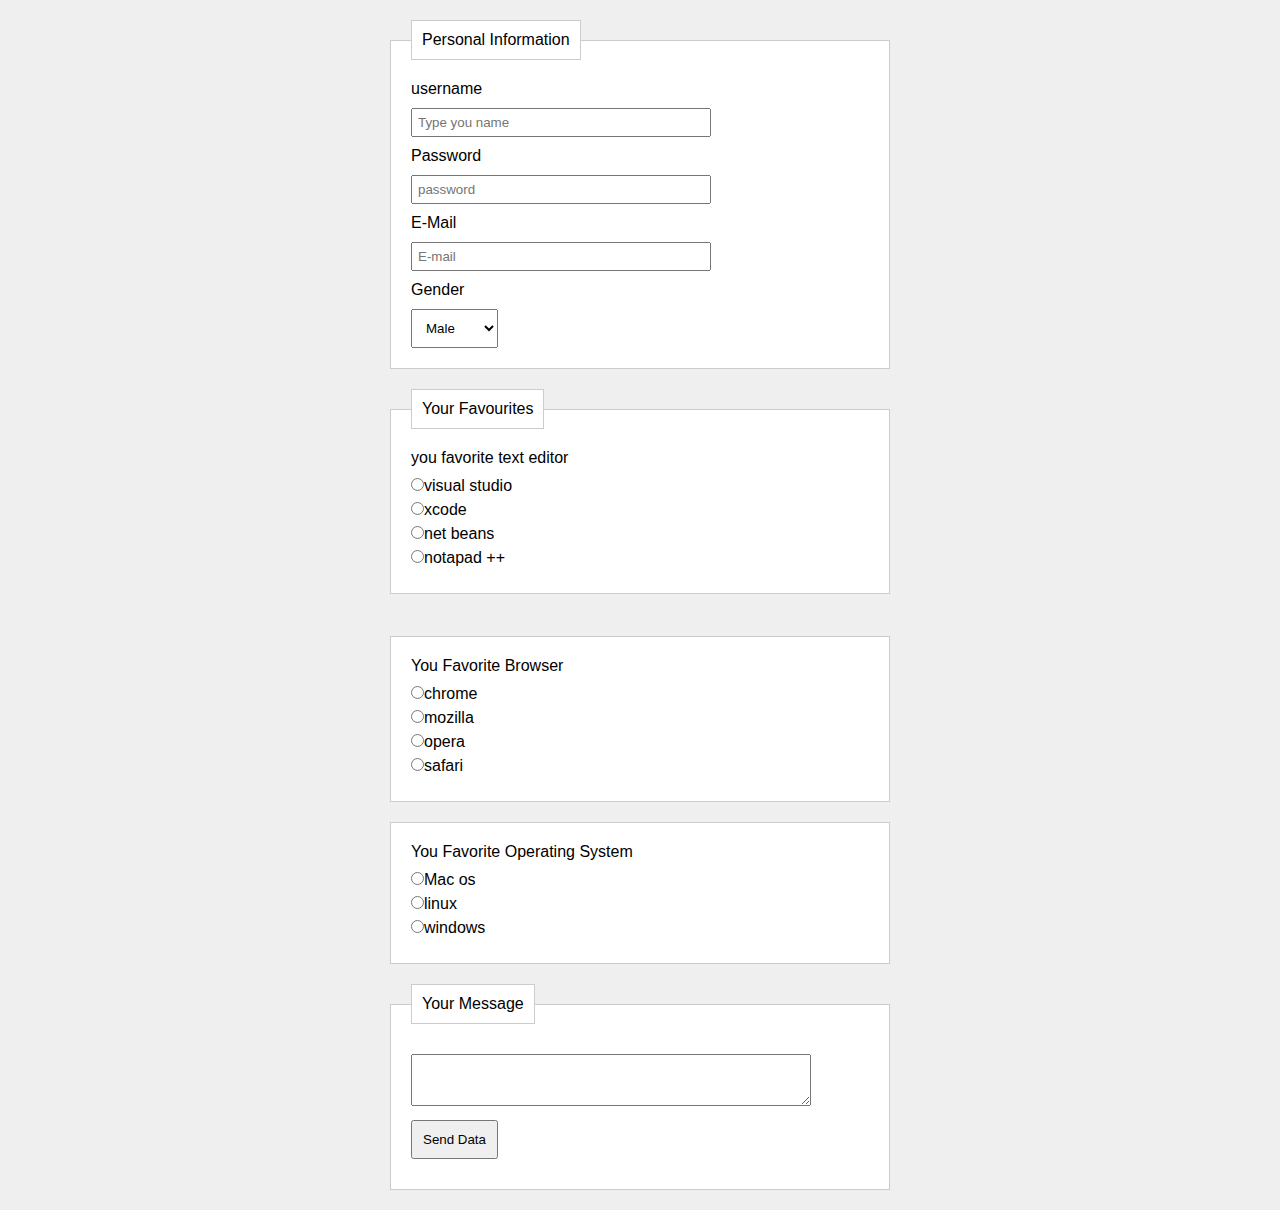
<file: index.html>
<!DOCTYPE Html>
<html>
    <head>
        <meta charset="utf-8">
        <meta name="description" content="Html for beginners">
        <title> Form Creatio </title>
        <link rel="stylesheet" href="./style.css">
    </head>


    <body>
        
        <form  name="Register">

            <fieldset>
                <legend>Personal Information</legend>

                <label>username</label>
                <input type="text" name="username" placeholder="Type you name">

                <label>Password</label>
                <input type="password" name="password" placeholder="password">

                <label>E-Mail</label>
                <input type="text" name="E-mail" placeholder="E-mail">

                <label >Gender</label>
                <select name="Gender">
                    <option value="1">Male</option>
                    <option value="2">Female</option>
                </select>

            </fieldset>


            <fieldset>
                
                
                <legend>Your Favourites</legend>
                
                <label>you favorite text editor</label>
                
                <input type="radio" name="editor" value="visual studio">visual studio<br>
                <input type="radio" name="editor" value="xcode">xcode<br>
                <input type="radio" name="editor" value="net beans">net beans<br>
                <input type="radio" name="editor" value="notapad">notapad ++
                
            </fieldset>

            <hr>

            <fieldset>
                
                
                
                <label>You Favorite Browser</label>
                
                <input type="radio" name="editor" value="chrome">chrome<br>
                <input type="radio" name="editor" value="mozilla">mozilla<br>
                <input type="radio" name="editor" value="opera">opera<br>
                <input type="radio" name="editor" value="safari">safari
                
            </fieldset>

            <fieldset>
                
                
                
                <label>You Favorite Operating System</label>
                
                <input type="radio" name="os" value="Mac os">Mac os<br>
                <input type="radio" name="os" value="linux">linux<br>
                <input type="radio" name="os" value="windows">windows<br>
                
                
            </fieldset>

           
            <fieldset>
                <legend>Your Message</legend>
                <textarea>

                </textarea>
                <input type="submit" value="Send Data">
            </fieldset>
            
        </form>

    </body>
</html>
</file>
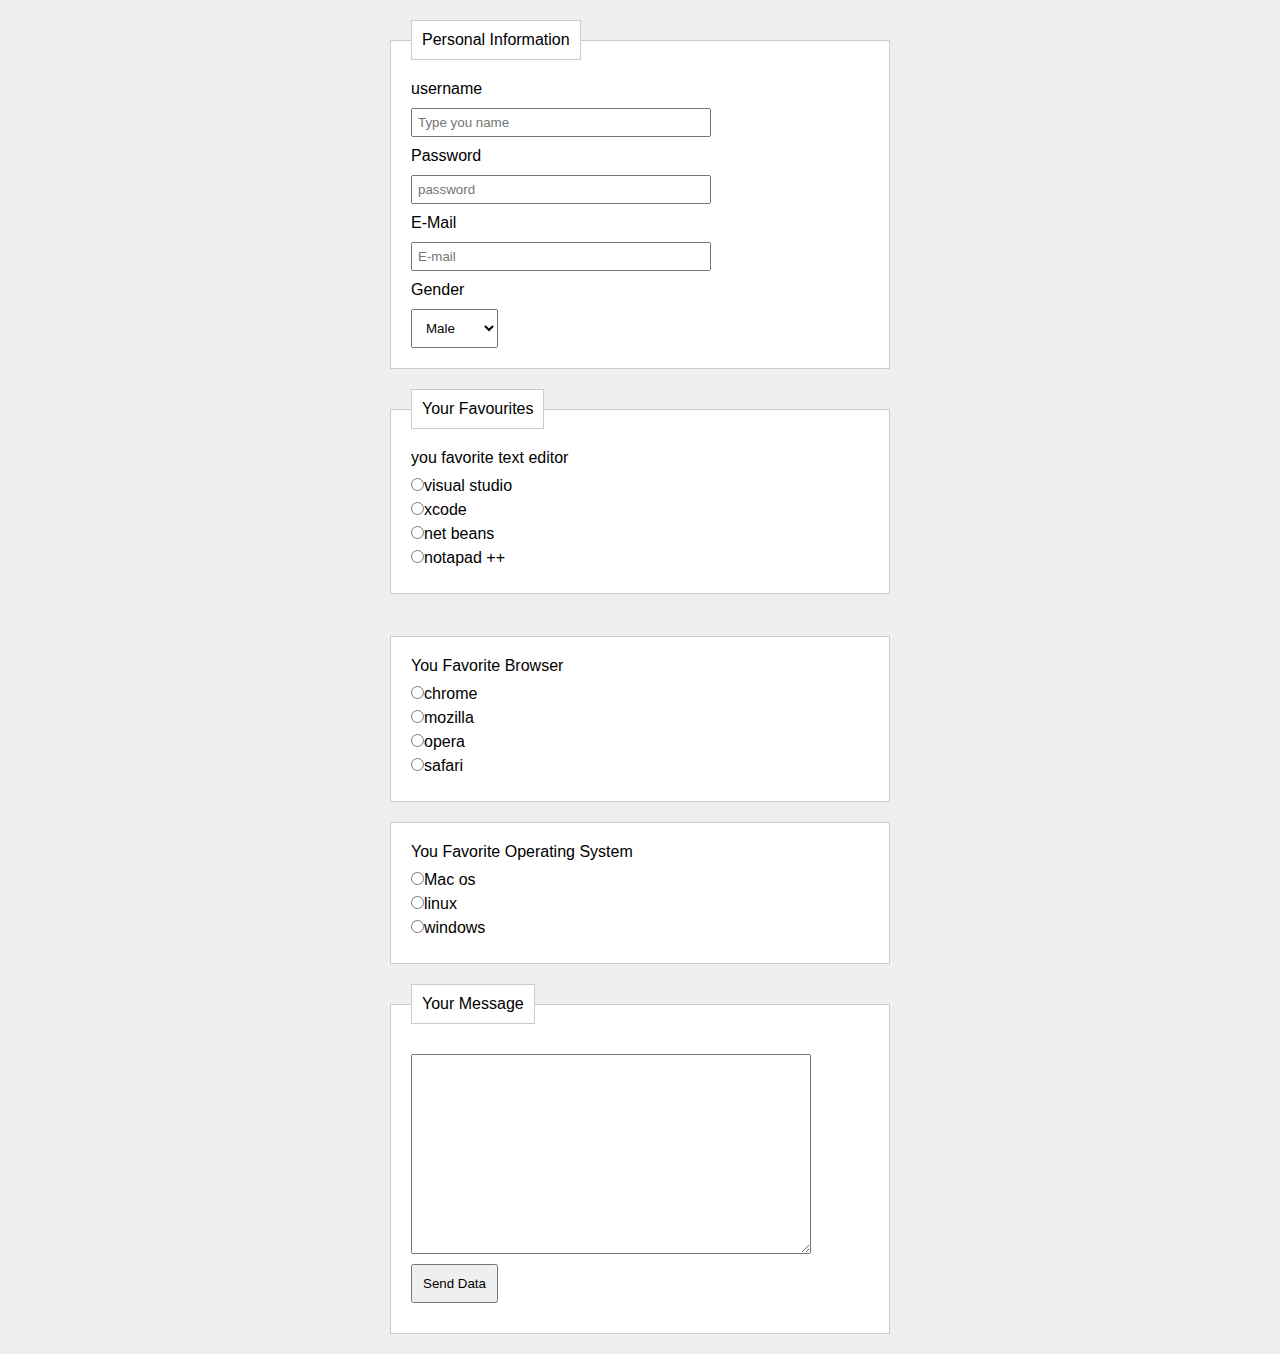
<file: 21-Form Creation.html>
<html>
    <head>
        <meta charset="utf-8">
        <meta name="description" content="Html for beginners">
        <title> Form Creatio </title>
        <link rel="stylesheet" href="style.css">
        <script>
        

         </script>

        <style>

            body
            {
              background: #efefef; font-family: Arial, Helvetica, sans-serif;  

            }

            fieldset
            {
                background: #fff;
                border: 1px solid#ccc;
                padding: 20px;
                margin-bottom: 20px;
                width: 500px;
                margin: 20px auto;

            }

            legend
            {
                background: #fff;
                border: 1px solid#ccc;
                padding: 10px;

            }


            label
            {
                margin-bottom:10px ;
                display: block;
            }
            input
            {
                margin-bottom:10px ;
                
            }
            input[type="text"], input[type="password"] 
            {
                padding:5px ;
                width: 300px;
                display: block;
            }

            input[type=submit]
            {
                padding:10px ;
                display: block;
            }
            hr
            {
                border: 1px solid#eee;
            }

            select
            {
                padding: 10px;
            }

            textarea
            {
                margin: 10px auto;
               padding: 10px;
               width: 400px;
               height: 200;
               
            }
        </style>

      
    </head>


    <body>
        
        <form  name="Register">

            <fieldset>
                <legend>Personal Information</legend>

                <label>username</label>
                <input type="text" name="username" placeholder="Type you name">

                <label>Password</label>
                <input type="password" name="password" placeholder="password">

                <label>E-Mail</label>
                <input type="text" name="E-mail" placeholder="E-mail">

                <label >Gender</label>
                <select name="Gender">
                    <option value="1">Male</option>
                    <option value="2">Female</option>
                </select>

            </fieldset>


            <fieldset>
                
                
                <legend>Your Favourites</legend>
                
                <label>you favorite text editor</label>
                
                <input type="radio" name="editor" value="visual studio">visual studio<br>
                <input type="radio" name="editor" value="xcode">xcode<br>
                <input type="radio" name="editor" value="net beans">net beans<br>
                <input type="radio" name="editor" value="notapad">notapad ++
                
            </fieldset>

            <hr>

            <fieldset>
                
                
                
                <label>You Favorite Browser</label>
                
                <input type="radio" name="editor" value="chrome">chrome<br>
                <input type="radio" name="editor" value="mozilla">mozilla<br>
                <input type="radio" name="editor" value="opera">opera<br>
                <input type="radio" name="editor" value="safari">safari
                
            </fieldset>

            <fieldset>
                
                
                
                <label>You Favorite Operating System</label>
                
                <input type="radio" name="os" value="Mac os">Mac os<br>
                <input type="radio" name="os" value="linux">linux<br>
                <input type="radio" name="os" value="windows">windows<br>
                
                
            </fieldset>

           
            <fieldset>
                <legend>Your Message</legend>
                <textarea>

                </textarea>
                <input type="submit" value="Send Data">
            </fieldset>
            
        </form>

    </body>
</html>
</file>
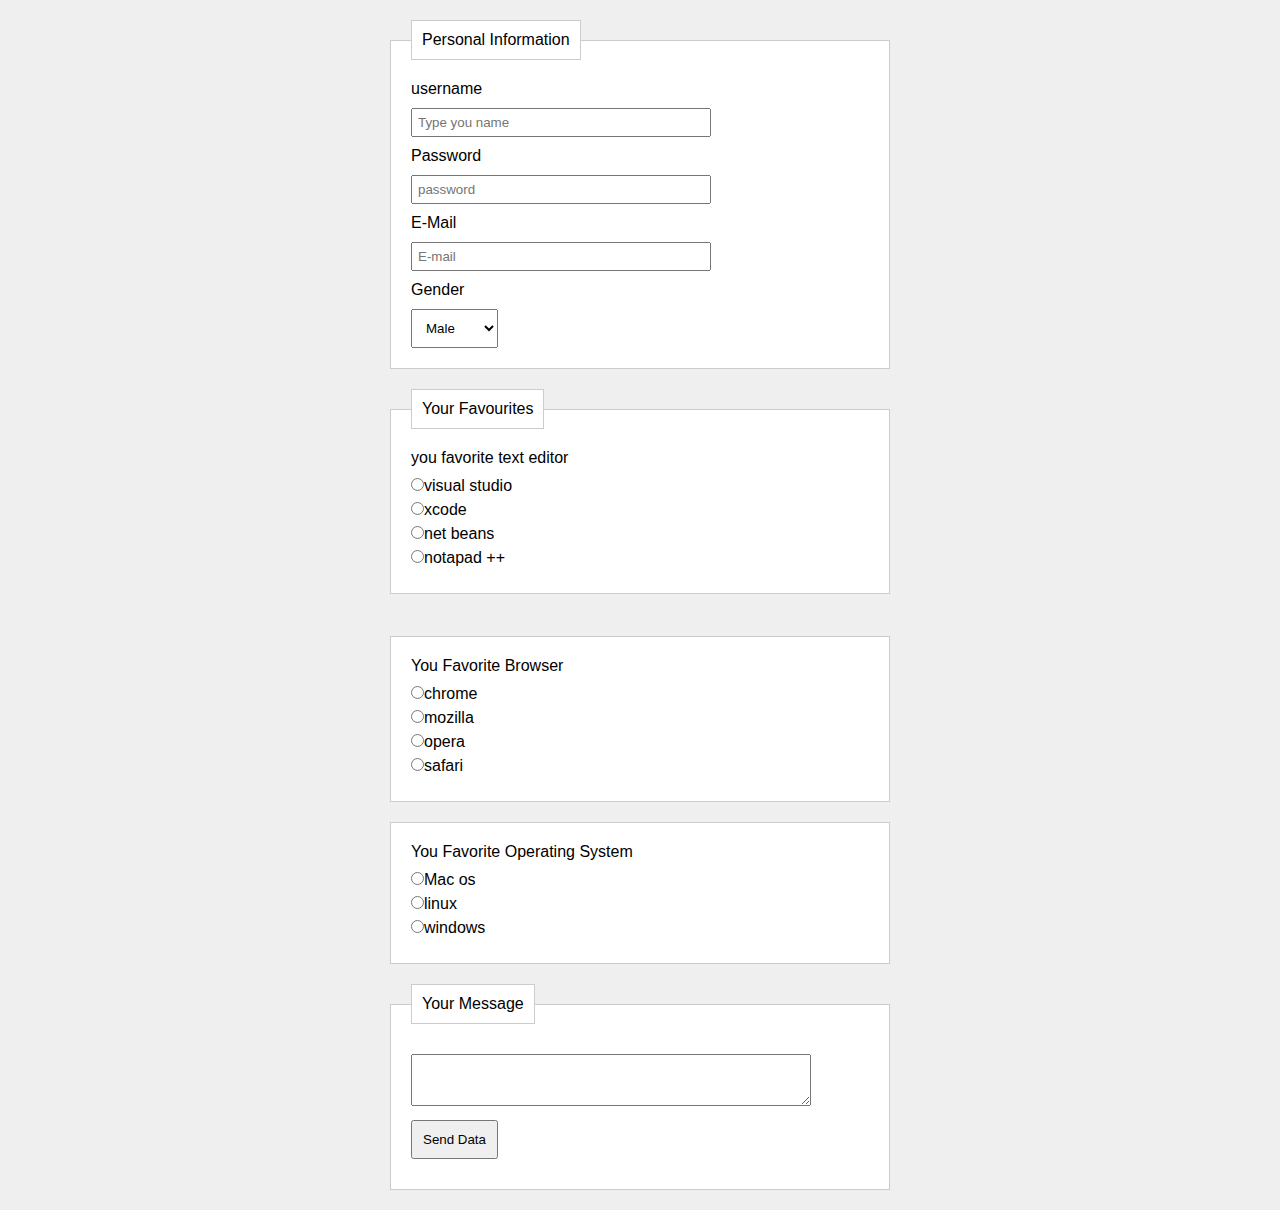
<file: Form.html>
<!DOCTYPE Html>
<html>
    <head>
        <meta charset="utf-8">
        <meta name="description" content="Html for beginners">
        <title> Form Creatio </title>
        <link rel="stylesheet" href="style.css">
        <script>
        

         </script>

        <style>

            body
            {
              background: #efefef; font-family: Arial, Helvetica, sans-serif;  

            }

            fieldset
            {
                background: #fff;
                border: 1px solid#ccc;
                padding: 20px;
                margin-bottom: 20px;
                width: 500px;
                margin: 20px auto;

            }

            legend
            {
                background: #fff;
                border: 1px solid#ccc;
                padding: 10px;

            }


            label
            {
                margin-bottom:10px ;
                display: block;
            }
            input
            {
                margin-bottom:10px ;
                
            }
            input[type="text"], input[type="password"] 
            {
                padding:5px ;
                width: 300px;
                display: block;
            }

            input[type=submit]
            {
                padding:10px ;
                display: block;
            }
            hr
            {
                border: 1px solid#eee;
            }

            select
            {
                padding: 10px;
            }

            textarea
            {
                margin: 10px auto;
               padding: 10px;
               width: 400px;
               height: 200;
               
            }
        </style>

      
    </head>


    <body>
        
        <form  name="Register">

            <fieldset>
                <legend>Personal Information</legend>

                <label>username</label>
                <input type="text" name="username" placeholder="Type you name">

                <label>Password</label>
                <input type="password" name="password" placeholder="password">

                <label>E-Mail</label>
                <input type="text" name="E-mail" placeholder="E-mail">

                <label >Gender</label>
                <select name="Gender">
                    <option value="1">Male</option>
                    <option value="2">Female</option>
                </select>

            </fieldset>


            <fieldset>
                
                
                <legend>Your Favourites</legend>
                
                <label>you favorite text editor</label>
                
                <input type="radio" name="editor" value="visual studio">visual studio<br>
                <input type="radio" name="editor" value="xcode">xcode<br>
                <input type="radio" name="editor" value="net beans">net beans<br>
                <input type="radio" name="editor" value="notapad">notapad ++
                
            </fieldset>

            <hr>

            <fieldset>
                
                
                
                <label>You Favorite Browser</label>
                
                <input type="radio" name="editor" value="chrome">chrome<br>
                <input type="radio" name="editor" value="mozilla">mozilla<br>
                <input type="radio" name="editor" value="opera">opera<br>
                <input type="radio" name="editor" value="safari">safari
                
            </fieldset>

            <fieldset>
                
                
                
                <label>You Favorite Operating System</label>
                
                <input type="radio" name="os" value="Mac os">Mac os<br>
                <input type="radio" name="os" value="linux">linux<br>
                <input type="radio" name="os" value="windows">windows<br>
                
                
            </fieldset>

           
            <fieldset>
                <legend>Your Message</legend>
                <textarea>

                </textarea>
                <input type="submit" value="Send Data">
            </fieldset>
            
        </form>

    </body>
</html>
</file>
<file: style.css>
*{
  margin:0px;
  padding:0px;
  box-sizing:border-box;
}
body
{
	background: #efefef;
	font-family: Arial, Helvetica, sans-serif;  

}

fieldset
{
	background: #fff;
	border: 1px solid#ccc;
	padding: 20px;
	margin-bottom: 20px;
	width: 500px;
	margin: 20px auto;

}

legend
{
	background: #fff;
	border: 1px solid#ccc;
	padding: 10px;

}


label
{
	margin-bottom:10px ;
	display: block;
}
input
{
	margin-bottom:10px ;

}
input[type="text"], input[type="password"] 
{
	padding:5px ;
	width: 300px;
	display: block;
}

input[type=submit]
{
	padding:10px ;
	display: block;
}
hr
{
	border: 1px solid#eee;
}

select
{
	padding: 10px;
}

textarea
{
	margin: 10px auto;
 padding: 10px;
 width: 400px;
 height: 200;

}
</file>
